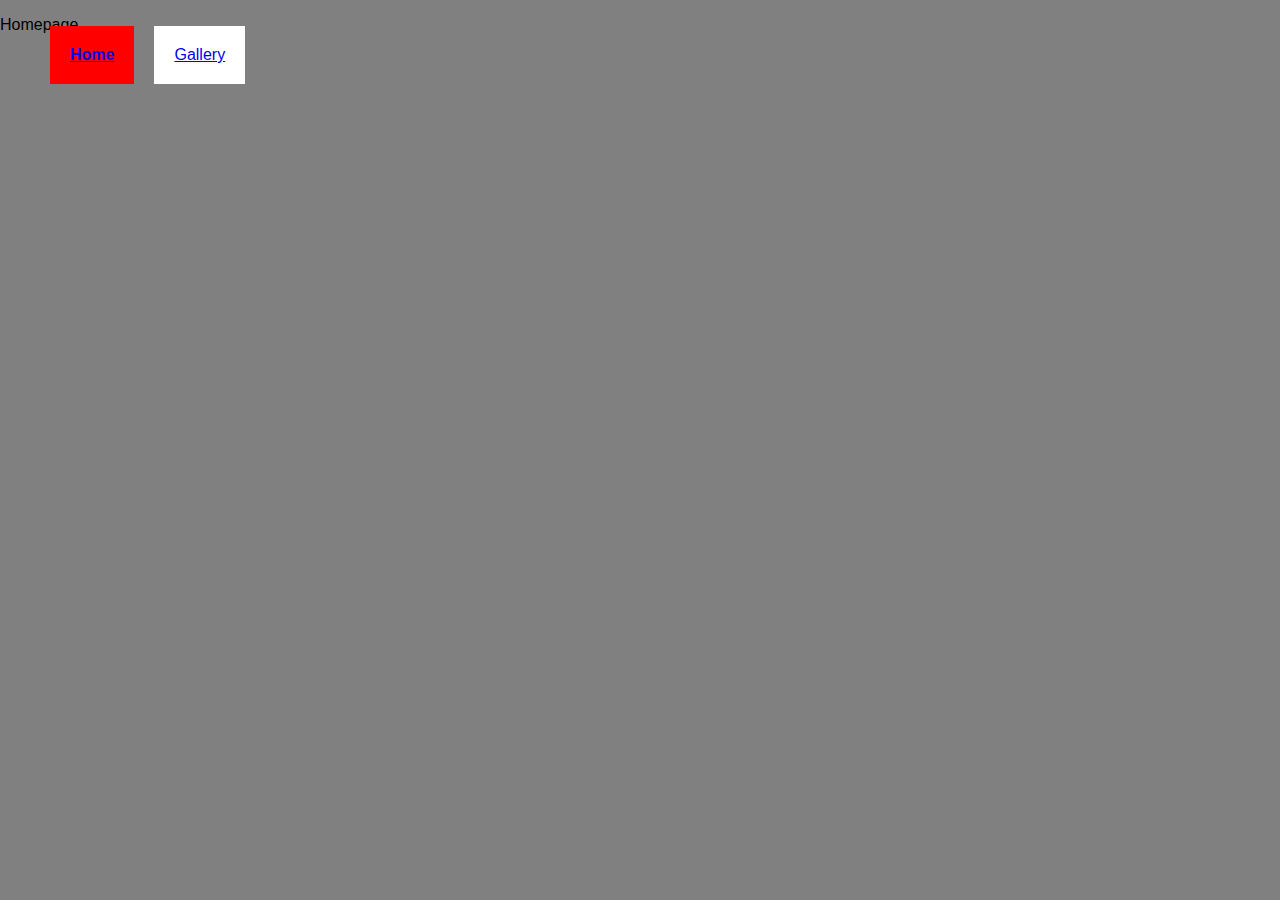
<file: index.html>
<!DOCTYPE html>

<html lang="en">
<head>
	<meta charset="utf-8" />
	
	<title>Image Gallery</title>
		
	<link href="favicon.ico" rel="icon" type="image/x-icon" />
	
	<link rel="stylesheet" href="css/normalize.css" />
	<link rel="stylesheet" href="css/960.css" />	
	<link rel="stylesheet" href="css/styles.css" />
	
</head>
<body class="home">
	
	<!-- Website Content -->
	<nav> 
    <ul>
    	<li id="home"><a href="index.html">Home</a></li>
        <li id="gallery"><a href="gallery.html">Gallery</a></li>            
    </ul>    
    </nav>
    
    <p>Homepage</p>
	
</body>
</html>
</file>
<file: css/960.css>
/*
  960 Grid System ~ Core CSS.
  Learn more ~ http://960.gs/

  Licensed under GPL and MIT.
*/

/*
  Forces backgrounds to span full width,
  even if there is horizontal scrolling.
  Increase this if your layout is wider.

  Note: IE6 works fine without this fix.
*/

body {
  min-width: 960px;
}

/* `Container
----------------------------------------------------------------------------------------------------*/

.container_12,
.container_16 {
  margin-left: auto;
  margin-right: auto;
  width: 960px;
}

/* `Grid >> Global
----------------------------------------------------------------------------------------------------*/

.grid_1,
.grid_2,
.grid_3,
.grid_4,
.grid_5,
.grid_6,
.grid_7,
.grid_8,
.grid_9,
.grid_10,
.grid_11,
.grid_12,
.grid_13,
.grid_14,
.grid_15,
.grid_16 {
  display: inline;
  float: left;
  margin-left: 10px;
  margin-right: 10px;
}

.push_1, .pull_1,
.push_2, .pull_2,
.push_3, .pull_3,
.push_4, .pull_4,
.push_5, .pull_5,
.push_6, .pull_6,
.push_7, .pull_7,
.push_8, .pull_8,
.push_9, .pull_9,
.push_10, .pull_10,
.push_11, .pull_11,
.push_12, .pull_12,
.push_13, .pull_13,
.push_14, .pull_14,
.push_15, .pull_15 {
  position: relative;
}

.container_12 .grid_3,
.container_16 .grid_4 {
  width: 220px;
}

.container_12 .grid_6,
.container_16 .grid_8 {
  width: 460px;
}

.container_12 .grid_9,
.container_16 .grid_12 {
  width: 700px;
}

.container_12 .grid_12,
.container_16 .grid_16 {
  width: 940px;
}

/* `Grid >> Children (Alpha ~ First, Omega ~ Last)
----------------------------------------------------------------------------------------------------*/

.alpha {
  margin-left: 0;
}

.omega {
  margin-right: 0;
}

/* `Grid >> 12 Columns
----------------------------------------------------------------------------------------------------*/

.container_12 .grid_1 {
  width: 60px;
}

.container_12 .grid_2 {
  width: 140px;
}

.container_12 .grid_4 {
  width: 300px;
}

.container_12 .grid_5 {
  width: 380px;
}

.container_12 .grid_7 {
  width: 540px;
}

.container_12 .grid_8 {
  width: 620px;
}

.container_12 .grid_10 {
  width: 780px;
}

.container_12 .grid_11 {
  width: 860px;
}

/* `Grid >> 16 Columns
----------------------------------------------------------------------------------------------------*/

.container_16 .grid_1 {
  width: 40px;
}

.container_16 .grid_2 {
  width: 100px;
}

.container_16 .grid_3 {
  width: 160px;
}

.container_16 .grid_5 {
  width: 280px;
}

.container_16 .grid_6 {
  width: 340px;
}

.container_16 .grid_7 {
  width: 400px;
}

.container_16 .grid_9 {
  width: 520px;
}

.container_16 .grid_10 {
  width: 580px;
}

.container_16 .grid_11 {
  width: 640px;
}

.container_16 .grid_13 {
  width: 760px;
}

.container_16 .grid_14 {
  width: 820px;
}

.container_16 .grid_15 {
  width: 880px;
}

/* `Prefix Extra Space >> Global
----------------------------------------------------------------------------------------------------*/

.container_12 .prefix_3,
.container_16 .prefix_4 {
  padding-left: 240px;
}

.container_12 .prefix_6,
.container_16 .prefix_8 {
  padding-left: 480px;
}

.container_12 .prefix_9,
.container_16 .prefix_12 {
  padding-left: 720px;
}

/* `Prefix Extra Space >> 12 Columns
----------------------------------------------------------------------------------------------------*/

.container_12 .prefix_1 {
  padding-left: 80px;
}

.container_12 .prefix_2 {
  padding-left: 160px;
}

.container_12 .prefix_4 {
  padding-left: 320px;
}

.container_12 .prefix_5 {
  padding-left: 400px;
}

.container_12 .prefix_7 {
  padding-left: 560px;
}

.container_12 .prefix_8 {
  padding-left: 640px;
}

.container_12 .prefix_10 {
  padding-left: 800px;
}

.container_12 .prefix_11 {
  padding-left: 880px;
}

/* `Prefix Extra Space >> 16 Columns
----------------------------------------------------------------------------------------------------*/

.container_16 .prefix_1 {
  padding-left: 60px;
}

.container_16 .prefix_2 {
  padding-left: 120px;
}

.container_16 .prefix_3 {
  padding-left: 180px;
}

.container_16 .prefix_5 {
  padding-left: 300px;
}

.container_16 .prefix_6 {
  padding-left: 360px;
}

.container_16 .prefix_7 {
  padding-left: 420px;
}

.container_16 .prefix_9 {
  padding-left: 540px;
}

.container_16 .prefix_10 {
  padding-left: 600px;
}

.container_16 .prefix_11 {
  padding-left: 660px;
}

.container_16 .prefix_13 {
  padding-left: 780px;
}

.container_16 .prefix_14 {
  padding-left: 840px;
}

.container_16 .prefix_15 {
  padding-left: 900px;
}

/* `Suffix Extra Space >> Global
----------------------------------------------------------------------------------------------------*/

.container_12 .suffix_3,
.container_16 .suffix_4 {
  padding-right: 240px;
}

.container_12 .suffix_6,
.container_16 .suffix_8 {
  padding-right: 480px;
}

.container_12 .suffix_9,
.container_16 .suffix_12 {
  padding-right: 720px;
}

/* `Suffix Extra Space >> 12 Columns
----------------------------------------------------------------------------------------------------*/

.container_12 .suffix_1 {
  padding-right: 80px;
}

.container_12 .suffix_2 {
  padding-right: 160px;
}

.container_12 .suffix_4 {
  padding-right: 320px;
}

.container_12 .suffix_5 {
  padding-right: 400px;
}

.container_12 .suffix_7 {
  padding-right: 560px;
}

.container_12 .suffix_8 {
  padding-right: 640px;
}

.container_12 .suffix_10 {
  padding-right: 800px;
}

.container_12 .suffix_11 {
  padding-right: 880px;
}

/* `Suffix Extra Space >> 16 Columns
----------------------------------------------------------------------------------------------------*/

.container_16 .suffix_1 {
  padding-right: 60px;
}

.container_16 .suffix_2 {
  padding-right: 120px;
}

.container_16 .suffix_3 {
  padding-right: 180px;
}

.container_16 .suffix_5 {
  padding-right: 300px;
}

.container_16 .suffix_6 {
  padding-right: 360px;
}

.container_16 .suffix_7 {
  padding-right: 420px;
}

.container_16 .suffix_9 {
  padding-right: 540px;
}

.container_16 .suffix_10 {
  padding-right: 600px;
}

.container_16 .suffix_11 {
  padding-right: 660px;
}

.container_16 .suffix_13 {
  padding-right: 780px;
}

.container_16 .suffix_14 {
  padding-right: 840px;
}

.container_16 .suffix_15 {
  padding-right: 900px;
}

/* `Push Space >> Global
----------------------------------------------------------------------------------------------------*/

.container_12 .push_3,
.container_16 .push_4 {
  left: 240px;
}

.container_12 .push_6,
.container_16 .push_8 {
  left: 480px;
}

.container_12 .push_9,
.container_16 .push_12 {
  left: 720px;
}

/* `Push Space >> 12 Columns
----------------------------------------------------------------------------------------------------*/

.container_12 .push_1 {
  left: 80px;
}

.container_12 .push_2 {
  left: 160px;
}

.container_12 .push_4 {
  left: 320px;
}

.container_12 .push_5 {
  left: 400px;
}

.container_12 .push_7 {
  left: 560px;
}

.container_12 .push_8 {
  left: 640px;
}

.container_12 .push_10 {
  left: 800px;
}

.container_12 .push_11 {
  left: 880px;
}

/* `Push Space >> 16 Columns
----------------------------------------------------------------------------------------------------*/

.container_16 .push_1 {
  left: 60px;
}

.container_16 .push_2 {
  left: 120px;
}

.container_16 .push_3 {
  left: 180px;
}

.container_16 .push_5 {
  left: 300px;
}

.container_16 .push_6 {
  left: 360px;
}

.container_16 .push_7 {
  left: 420px;
}

.container_16 .push_9 {
  left: 540px;
}

.container_16 .push_10 {
  left: 600px;
}

.container_16 .push_11 {
  left: 660px;
}

.container_16 .push_13 {
  left: 780px;
}

.container_16 .push_14 {
  left: 840px;
}

.container_16 .push_15 {
  left: 900px;
}

/* `Pull Space >> Global
----------------------------------------------------------------------------------------------------*/

.container_12 .pull_3,
.container_16 .pull_4 {
  left: -240px;
}

.container_12 .pull_6,
.container_16 .pull_8 {
  left: -480px;
}

.container_12 .pull_9,
.container_16 .pull_12 {
  left: -720px;
}

/* `Pull Space >> 12 Columns
----------------------------------------------------------------------------------------------------*/

.container_12 .pull_1 {
  left: -80px;
}

.container_12 .pull_2 {
  left: -160px;
}

.container_12 .pull_4 {
  left: -320px;
}

.container_12 .pull_5 {
  left: -400px;
}

.container_12 .pull_7 {
  left: -560px;
}

.container_12 .pull_8 {
  left: -640px;
}

.container_12 .pull_10 {
  left: -800px;
}

.container_12 .pull_11 {
  left: -880px;
}

/* `Pull Space >> 16 Columns
----------------------------------------------------------------------------------------------------*/

.container_16 .pull_1 {
  left: -60px;
}

.container_16 .pull_2 {
  left: -120px;
}

.container_16 .pull_3 {
  left: -180px;
}

.container_16 .pull_5 {
  left: -300px;
}

.container_16 .pull_6 {
  left: -360px;
}

.container_16 .pull_7 {
  left: -420px;
}

.container_16 .pull_9 {
  left: -540px;
}

.container_16 .pull_10 {
  left: -600px;
}

.container_16 .pull_11 {
  left: -660px;
}

.container_16 .pull_13 {
  left: -780px;
}

.container_16 .pull_14 {
  left: -840px;
}

.container_16 .pull_15 {
  left: -900px;
}

/* `Clear Floated Elements
----------------------------------------------------------------------------------------------------*/

/* http://sonspring.com/journal/clearing-floats */

.clear {
  clear: both;
  display: block;
  overflow: hidden;
  visibility: hidden;
  width: 0;
  height: 0;
}

/* http://www.yuiblog.com/blog/2010/09/27/clearfix-reloaded-overflowhidden-demystified */

.clearfix:before,
.clearfix:after,
.container_12:before,
.container_12:after,
.container_16:before,
.container_16:after {
  content: '.';
  display: block;
  overflow: hidden;
  visibility: hidden;
  font-size: 0;
  line-height: 0;
  width: 0;
  height: 0;
}

.clearfix:after,
.container_12:after,
.container_16:after {
  clear: both;
}

/*
  The following zoom:1 rule is specifically for IE6 + IE7.
  Move to separate stylesheet if invalid CSS is a problem.
*/

.clearfix,
.container_12,
.container_16 {
  zoom: 1;
}
</file>
<file: css/styles.css>
/* global & structure */


.home {
	background: gray;
	
	
	
	}
	
.gallery {
		
		background: teal;
		
		}
		
		.container {
			background: #0F0;
			margin: 0 auto;
			overflow: auto;
			width: 960px;
			
			}
		
		
/*nav*/

.home #home {
	
	background: red;
	font-weight: bold;
	
	}
	
	nav {
			width: 960px;
		position: fixed;
		top: 0;
		left: 0;
	}
	
	nav li {
		float: left;
		margin: 10px;
		padding: 20px;
		background: white;
		list-style:none;

		
		
		}
	
.gallery #gallery {
	
	background: white;
	font-weight: bold;
	
	}
	
	/* gallery */
	
	section {
		float: left;
		
		background: aliceblue;
		border: 10px solid #fff;
		margin: 20px;
		}
		
		section {
			position: relative;
					}
					
section h3 {
		background: orange;
		position: absolute;	
		top: 0;
		right: 50px;
						}
</file>
